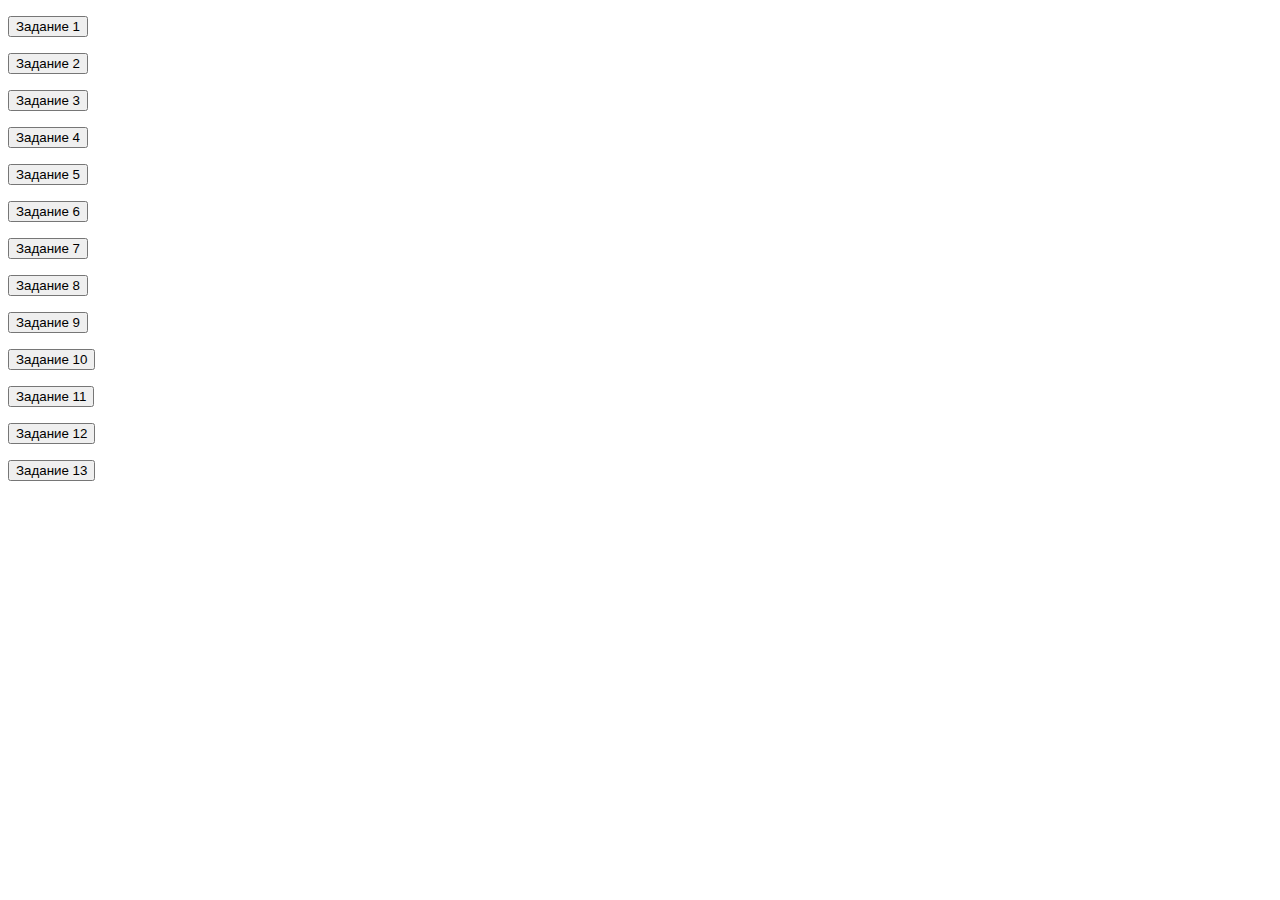
<file: lab10/index.html>
<!DOCTYPE html>
<html lang="en">
<head>
    <meta charset="UTF-8">
    <meta http-equiv="X-UA-Compatible" content="IE=edge">
    <meta name="viewport" content="width=device-width, initial-scale=1.0">
    
    <title>Lab №10</title>
</head>
<body>
    <script src="script.js"></script>
    <p><button onclick="console.log(func1([10,20,33,1,9,22,144,23,8,10,200,235,7346,4573457], 2))" >Задание 1</button></p>
    <p><button onclick="console.log(func2(prompt('str1'),prompt('str2')))" >Задание 2</button></p>
    <p><button onclick="console.log(func3(prompt('Введите слово')))" >Задание 3</button></p>
    <p><button onclick="func4()" >Задание 4</button></p>
    <p><button onclick="func5()" >Задание 5</button></p>
    <p><button onclick="console.log(func6())" >Задание 6</button></p>
    <p><button onclick="func7()" >Задание 7</button></p>
    <p><button onclick="func8()" >Задание 8</button></p>
    <p><button onclick="func9()" >Задание 9</button></p>
    <p><button onclick="func10()" >Задание 10</button></p>
    <p><button onclick="func11()" >Задание 11</button></p>
    <p><button onclick="func12()" >Задание 12</button></p>
    <p><button onclick="func13()" >Задание 13</button></p>
</body>
</html>
</file>
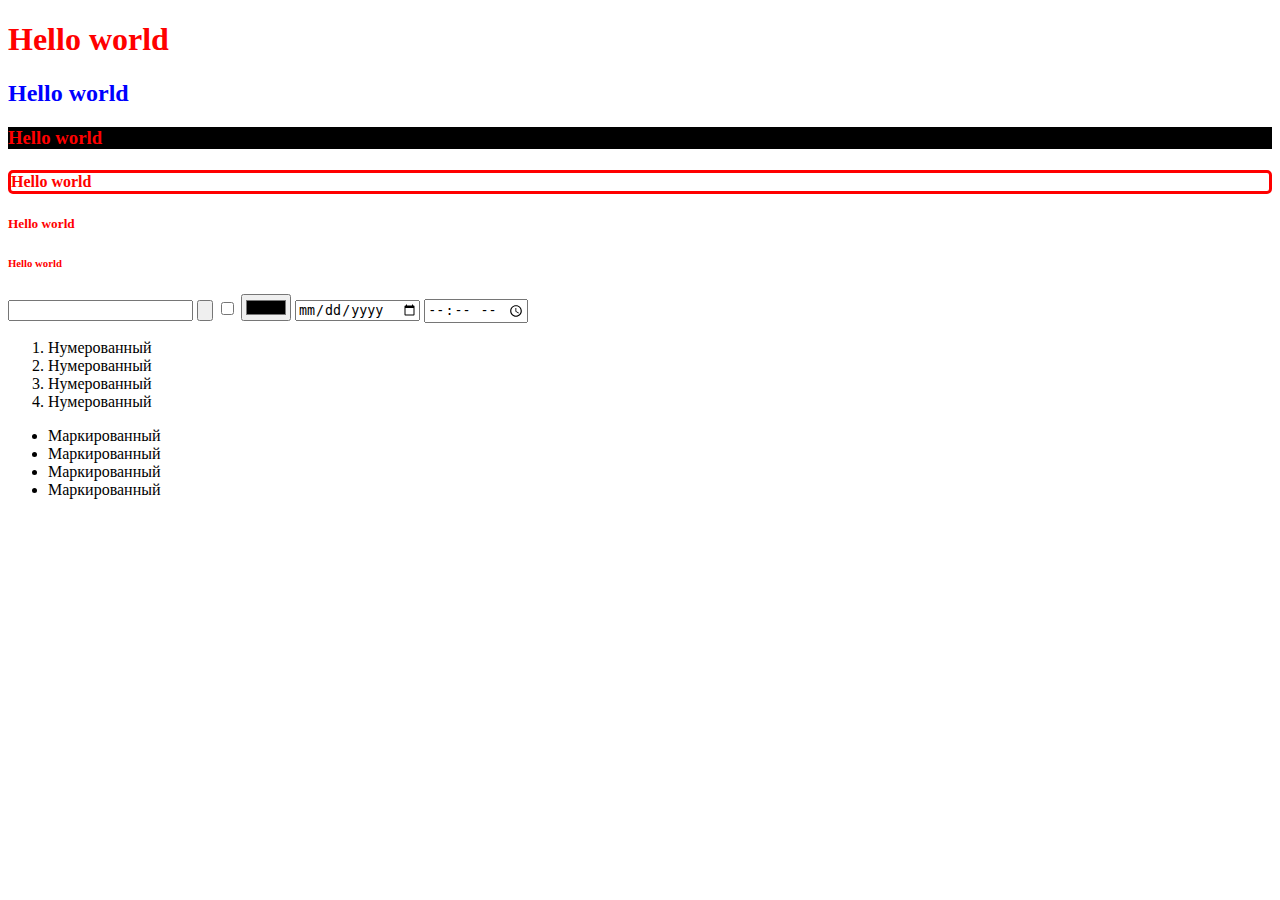
<file: lab3/index.html>
<!DOCTYPE html>
<html lang="ru">

<head>
	
	<link rel="stylesheet" href="style.css">
	<meta charset="UTF-8">
    <title>Лаб 2</title>

</head>

<body>

	<h1 class="heading" id="h-1">Hello world</h1>
	<h2 class="heading" id="h-2">Hello world</h2>
	<h3 class="heading" id="h-3">Hello world</h3>
	<h4 class="heading" id="h-4">Hello world</h4>
	<h5 class="heading" id="h-5">Hello world</h5>
	<h6 class="heading" id="h-6">Hello world</h6>
	
	<input type="text">
	<input type="button">
	<input type="checkbox">
	<input type="color">
	<input type="date">
	<input type="time">
	
	<ol>
		<li>Нумерованный</li>
		<li>Нумерованный</li>
		<li>Нумерованный</li>
		<li>Нумерованный</li>
	</ol>
	
	<ul>
		<li>Маркированный</li>
		<li>Маркированный</li>
		<li>Маркированный</li>
		<li>Маркированный</li>
	</ul>
	
</body>

</html>
</file>
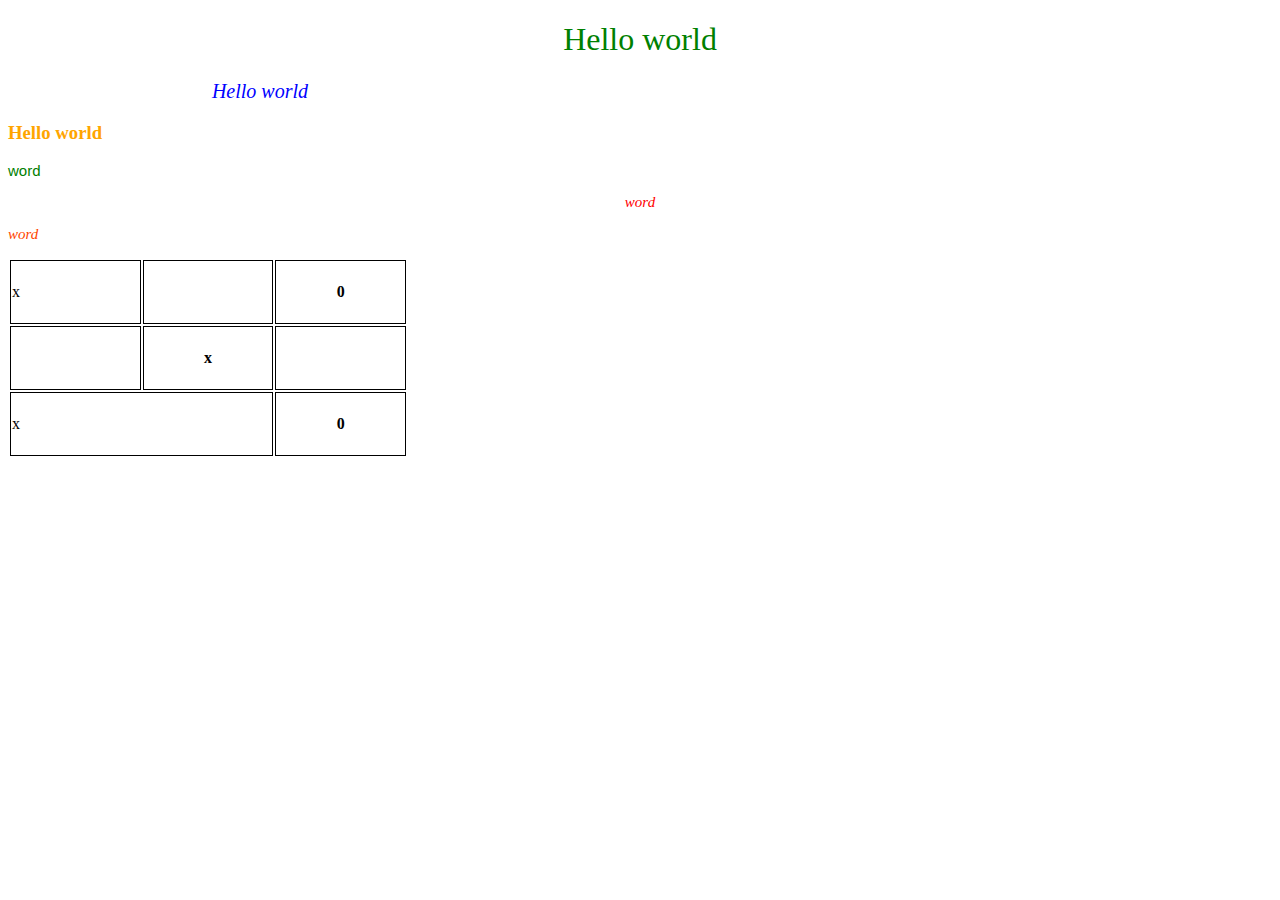
<file: lab4/index.html>
<!DOCTYPE html>
<html lang="ru">

<head>
	
	<link rel="stylesheet" href="style.css">
	<meta charset="UTF-8">
    <title>Лаб 4</title>
	
	<style>
		h1 {
			color:green;
			text-align:center;
			font-weight: normal;
		}
		
		h2 {
			color:blue;
			text-align: right;
			width: 300px;
			font-style: italic;
			font-size: 20px;
			font-family:'Times New Roman';
		}
		
		h3 {
			color:orange;
		}
		
		th {
			border: 1px solid;
			text-align: left;
		}
		
		td {
			border: 1px solid;
			text-align: center;
			font-weight: bold;
		}
		
	</style>

</head>

<body>

	<h1>Hello world</h1>
	<h2>Hello world</h2>
	<h3>Hello world</h3>
	
	<p style="color:green;font-style: normal; font-family:Arial;">word</p>
	<p style="color:red; text-align:center;">word</p>
	<p>word</p>
	
	<table>
		<tr>
			<th>x</th>
			<td></td>
			<td>0</td>
		</tr>
		<tr>
			<th></th>
			<td>x</td>
			<td></td>
		</tr>
		<tr>
			<th colspan="2">x</th>
			<td>0</td>
		</tr>
	</table>
	
</body>

</html>
</file>
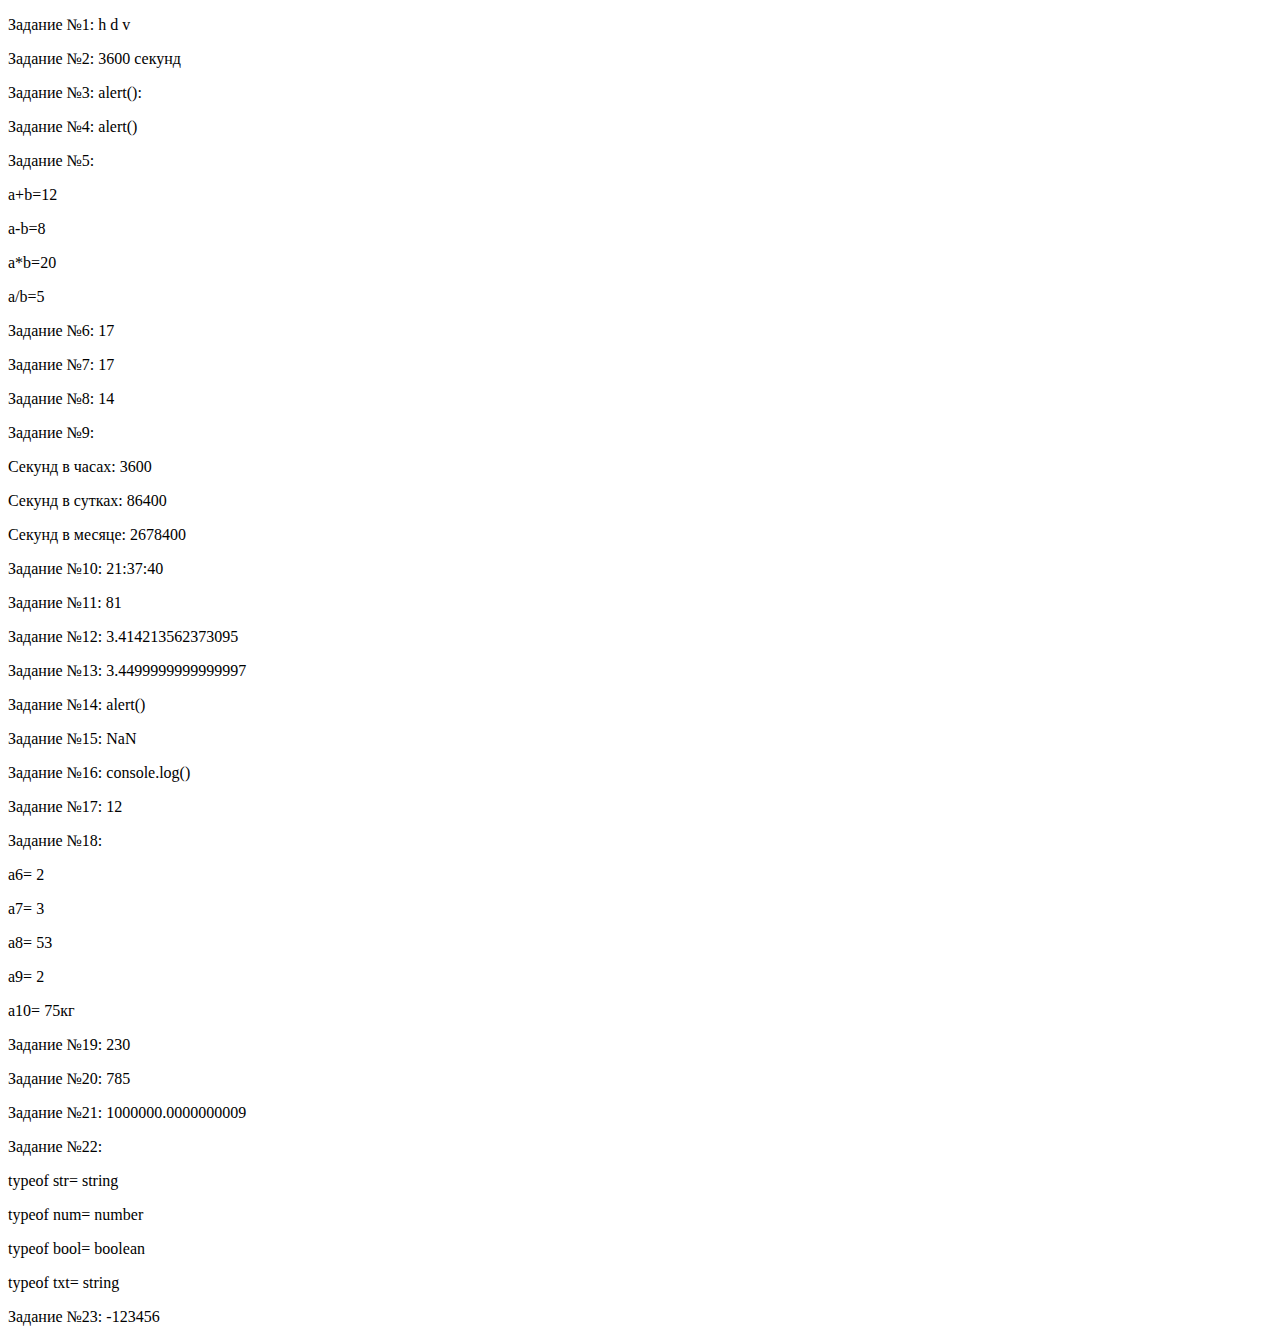
<file: lab5/index.html>
<!DOCTYPE html>
<html lang="en">
<head>
    <meta charset="UTF-8">
    <meta http-equiv="X-UA-Compatible" content="IE=edge">
    <meta name="viewport" content="width=device-width, initial-scale=1.0">
    <title>Лабораторная работа №5</title>
</head>
<body>
    <p id="1" > Задание №1: </p>
    <script>
        let str = 'hdfgv';
        document.getElementById(1).innerHTML += str[0]+' '+str[1]+' '+str[4];
    </script>

    <p id="2" > Задание №2: </p>
    <script>
        document.getElementById("2").innerHTML += 60*60 + " секунд";
    </script>

    <p id="3" > Задание №3: alert():</p>
    <script>
        var num = 1;
        num += 12;
        num -= 14;
        num *= 5;
        num /= 7;
        num++;
        num--;
        //document.getElementById('3').innerHTML += ' '+num;
        alert("Задание №3: " + num);
    </script>

    <p id="4" > Задание №4: alert()</p>
    <script>
        num = 3;
        alert("Задание №4: "+num);
    </script>

    <p id="5" > Задание №5:</p>
    <p id="5.1" ></p>
    <p id="5.2" ></p>
    <p id="5.3" ></p>
    <p id="5.4" ></p>
    <script>
        let a = 10, b = 2;
        document.getElementById("5.1").innerHTML ="a+b=" +(a+b);
        document.getElementById("5.2").innerHTML ="a-b=" +(a-b);
        document.getElementById("5.3").innerHTML ="a*b=" +(a*b);
        document.getElementById("5.4").innerHTML ="a/b=" +(a/b);
    </script>

    <p id="6" > Задание №6: </p>
    <script>
        let c=15, d=2;
        let result = c + d;
        document.getElementById("6").innerHTML += result;
    </script>

    <p id="7" > Задание №7: </p>
    <script>
        a = 10;
        b = 2;
        c = 5;
        document.getElementById("7").innerHTML += (a + b + c);
    </script>
    <p id="8" > Задание №8: </p>
    <script>
        a = 17;
        b = 10;
        c = a - b;
        d = 7;
        result = c + d;
        document.getElementById("8").innerHTML += result;
    </script>

    <p id="9" > Задание №9:</p>
    <p id="9.1" >Секунд в часах:  </p>
    <p id="9.2" >Секунд в сутках: </p>
    <p id="9.3" >Секунд в месяце: </p>
    <script>
        let hour = 60*60;
        let day = 24 * hour;
        let mounth = day * 31; 
        document.getElementById("9.1").innerHTML += hour;
        document.getElementById("9.2").innerHTML += day;
        document.getElementById("9.3").innerHTML += mounth;
    </script>

    <p id="10" > Задание №10: </p>
    <script>
        let now = new Date();
        let hours = now.getHours();
        let minutes = now.getMinutes();
        let seconds = now.getSeconds();
        document.getElementById("10").innerHTML += " " +hours+":"+minutes+":"+seconds;
    </script>

    <p id="11" > Задание №11: </p>
    <script>
        num = 9;
        document.getElementById('11').innerHTML += 9**2;
    </script>

    <p id="12" > Задание №12: </p>
    <script>
        let sum = 0; [1, 2, 3 ,4 ,5].forEach(element => { element % 2 == 0  ? sum += Math.sqrt(element) :  sum += 0;   });
        document.getElementById('12').innerHTML += sum;
    </script>    

    <p id="13" > Задание №13: </p>
    <script>
        document.getElementById('13').innerHTML += 1.15 + 2.30;
    </script>

    <p id="14" > Задание №14: alert()</p>
    <script>
        let x = 5;
        alert("Задание №14: " + x++);
    </script>

    <p id="15" > Задание №15: </p>
    <script>
        document.getElementById('15').innerHTML += [ ] + false - null + true ;
    </script>

    <p id="16" > Задание №16: console.log()</p>
    <script>
        let y = 1; 
        x = y = 2;
        console.log(x); 
    </script>

    <p id="17" > Задание №17: </p>
    <script>
        document.getElementById('17').innerHTML += [ ] + 1 + 2;
    </script>

    <p id="18" > Задание №18: </p>
    <p id="a6" > a6= </p>
    <p id="a7" > a7= </p>
    <p id="a8" > a8= </p>
    <p id="a9" > a9= </p>
    <p id="a10" >a10=  </p>
    <script>

        let a6 = 5 % 3;
        let a7 = 3 % 5;
        let a8 = 5 + '3';
        let a9 = '5' - 3;
        let a10 = 75 + 'кг';
        document.getElementById('a6').innerHTML += a6;
        document.getElementById('a7').innerHTML += a7;
        document.getElementById('a8').innerHTML += a8;
        document.getElementById('a9').innerHTML += a9;
        document.getElementById('a10').innerHTML += a10;

    </script>
    
    <p id="19" > Задание №19: </p>
    <script>
        let height = 23;
        let width = 10;
        let s = height * width;
        document.getElementById('19').innerHTML += s;
    </script>   

    <p id="20" > Задание №20: </p>
    <script>
        let heightC = 10;
        let dC = 10;
        let v = 3.14 * (dC / 2)**2 * heightC;
        //Math.PI
         document.getElementById('20').innerHTML += v;
    </script>  
    
    <p id="21" > Задание №21: </p>
    <script>
        let S = 2 * 10**6;
        let p = 1 + 0.10;
        let years = 5;
        let perepl =  S * years * ( p - 1);
        document.getElementById('21').innerHTML += perepl;
    </script>   

    <p id="22" > Задание №22: </p>
    <p id="str" >typeof str= </p>
    <p id="num" >typeof num= </p>
    <p id="bool" >typeof bool= </p>
    <p id="txt" >typeof txt= </p>
    <script>
        str = "Привет";
        num = 123;
        let bool = true;
        let txt = "true";
        document.getElementById('str').innerHTML += typeof str;
        document.getElementById('num').innerHTML += typeof num;
        document.getElementById('bool').innerHTML += typeof bool;
        document.getElementById('txt').innerHTML += typeof txt;
    </script>   

    <p id="23" > Задание №23: </p>
    <script>
        num = 123456;
        document.getElementById('23').innerHTML += -1 * num;
    </script>   
</body>
</html>
</file>
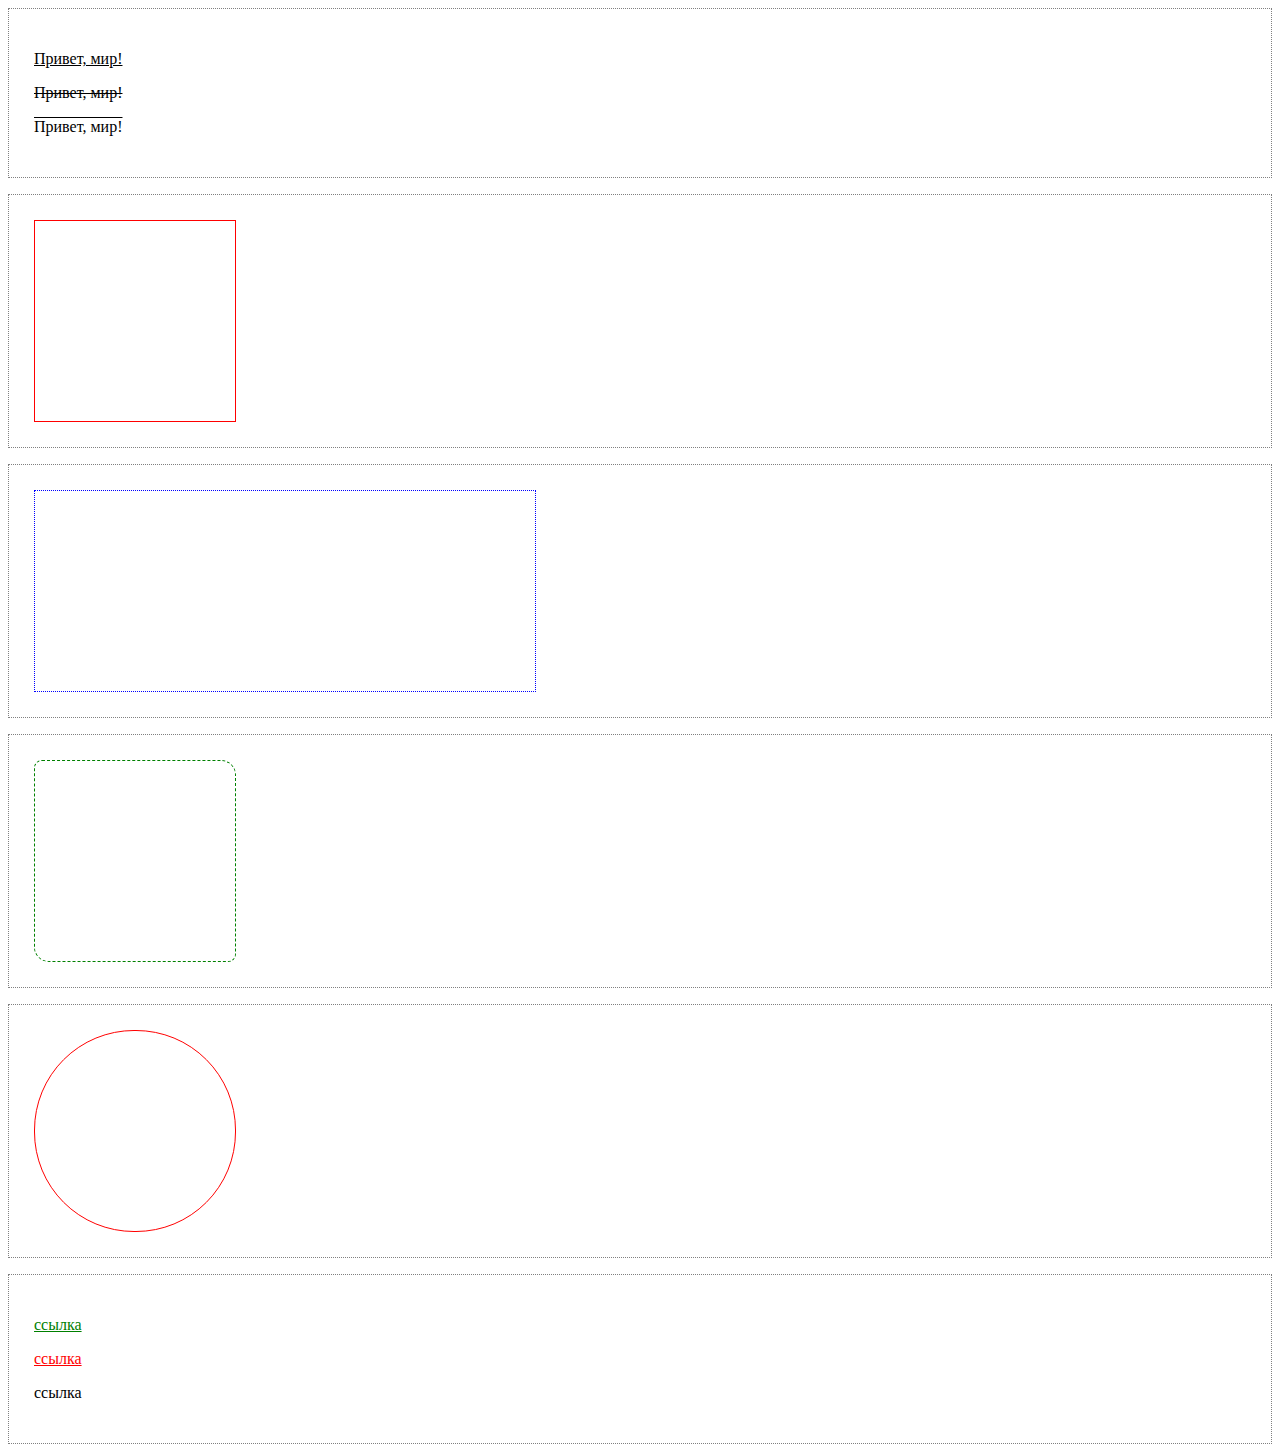
<file: lab6/index.html>
<!DOCTYPE html>
<html lang="en">
<head>
    <meta charset="UTF-8">
    <meta http-equiv="X-UA-Compatible" content="IE=edge">
    <meta name="viewport" content="width=device-width, initial-scale=1.0">
    <title>lab№6</title>
    <style>
        div.border
        {
            border: 1px dotted gray;
            padding: 25px;

        }
        a#a1:link
        {
            color: green;
            text-decoration: underline;
        }

        a#a2:link
        {
            color: red;
            text-decoration: underline;
        }

        a#a3:link
        {
            color:black;
            text-decoration: none;
        }
    </style>
</head>
<body>
    <div class="border" >
    <p style="text-decoration: underline;">Привет, мир!</p>
    <p style="text-decoration:line-through ;">Привет, мир!</p>
    <p style="text-decoration: overline;">Привет, мир!</p>
    </div>
    <p></p>
    <div class="border" >
    <div style="border: 1px solid red; width: 200px; height: 200px;"></div> 
    </div>

    <p></p>

    <div class="border" >
    <div style="border: 1px dotted blue; width: 500px; height: 200px;"></div> 
    </div>

    <p></p>

    <div class="border" >
    <div style="border: 1px dashed green; width: 200px; height: 200px; 
    border-bottom-left-radius: 15px; border-top-right-radius: 15px;
    border-bottom-right-radius: 8px; border-top-left-radius: 8px;"></div> 
    </div>

    <p></p>
    <div class="border" >
    <div style="border: 1px solid red; width: 200px; height: 200px; border-radius:100px;"></div> 
    </div>
    <p></p>
    <div class="border" >
        <p><a href="mops.jpeg" id="a1">ссылка</a></p>
        <p><a href="https://www.w3schools.com/css" id="a2">ссылка</a></p>
        <p><a href="https://youtube.com" id="a3">ссылка</a></p>
    </div> 
</body>
</html>
</file>
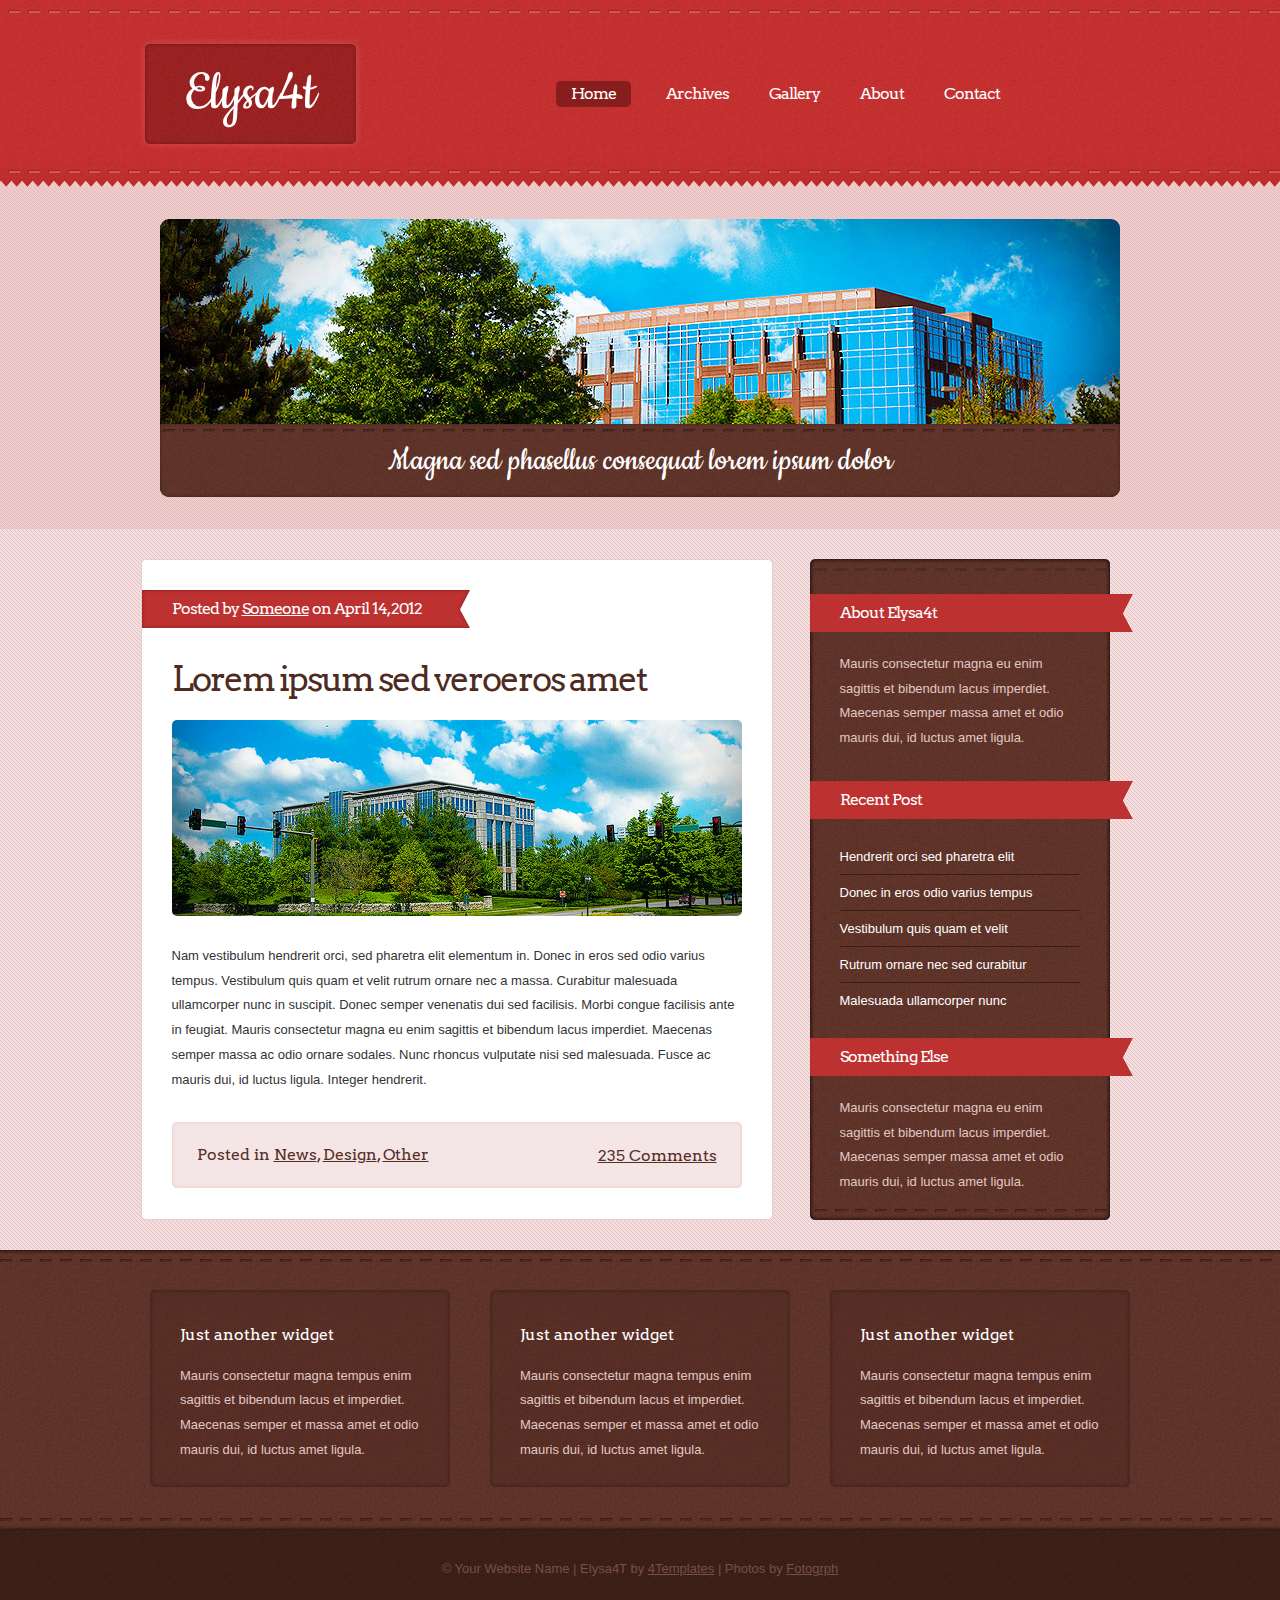
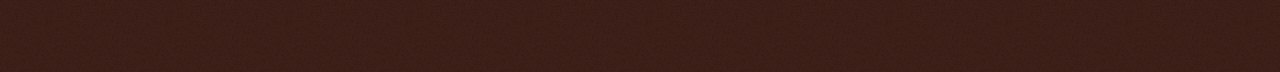
<file: lab7/index.html>
<!DOCTYPE html>
<html lang="en">
<head>
    <meta charset="UTF-8">
    <meta http-equiv="X-UA-Compatible" content="IE=edge">
    <meta name="viewport" content="width=device-width, initial-scale=1.0">
    <link rel="stylesheet" href="style.css">
    <link rel="stylesheet" href="http://fonts.googleapis.com/css?family=Arvo:400,700|Cookie">
    <title>lab№7</title>
</head>
<body>
    
    <header>
        <div class="menu">
            <a class="logo">Elysa4t</a>

            <div class="buttons" style="display:flex;">
                <a class="home" style="padding: 5px 15px 5px 15px;">Home</a>
                <a>Archives</a>
                <a>Gallery</a>
                <a>About</a>
                <a style="margin-right: 135px;">Contact</a>
            </div>
        </div>
    </header>



    <div class="place_for_banner">
        <div class="banner">
            <h2>Magna sed phasellus consequat lorem ipsum dolor</h2>
        </div>
    </div>



    <div class="page">
        <div class="post">
            <div class="title">Posted by <a style="text-decoration: underline;">Someone</a> on April 14, 2012</div>
            <div class="text">
                <h2>Lorem ipsum sed veroeros amet</h2>
                <img class="pic" src="source/pics01.jpg">
                <p>
                    Nam vestibulum hendrerit orci, sed pharetra elit elementum in. Donec in eros sed odio varius tempus. Vestibulum quis quam et velit rutrum ornare nec a massa. Curabitur malesuada ullamcorper nunc in suscipit. Donec semper venenatis dui sed facilisis. Morbi congue facilisis ante in feugiat. Mauris consectetur magna eu enim sagittis et bibendum lacus imperdiet. Maecenas semper massa ac odio ornare sodales. Nunc rhoncus vulputate nisi sed malesuada. Fusce ac mauris dui, id luctus ligula. Integer hendrerit.
                </p>

                <div class="meta">
                    <p>Posted in <a>News</a>, <a>Design</a>, <a>Other</a></p>
                    <a style="margin-left: auto">235 Comments</a>
                </div>
            </div>
        </div>
        
        <div class="info">
            <div style="height: 15px; background: url(source/sidebar-bg-01.png) no-repeat left top;"></div>
            <div style="background: url(source/sidebar-bg-02.png) repeat-y left top; overflow: hidden;">
                <div class="titleinfo">About Elysa4t</div>
                <div>
                    <p style="padding: 0px 60px 10px 30px;">
                        Mauris consectetur magna eu enim sagittis et bibendum lacus imperdiet. Maecenas semper massa amet et odio mauris dui, id luctus amet ligula.
                    </p>
                </div>
                <div>
                    <div class="titleinfo">Recent Post</div>
                    <ul style="list-style: none;">
                        <li style="border-top: none;">Hendrerit orci sed pharetra elit</li>
                        <li>Donec in eros odio varius tempus</li>
                        <li>Vestibulum quis quam et velit</li>
                        <li>Rutrum ornare nec sed curabitur</li>
                        <li>Malesuada ullamcorper nunc</li>
                    </ul>
                </div>
            
                <div>
                    <div class="titleinfo">Something Else</div>
                    <p style="padding: 0px 60px 10px 30px;">
                        Mauris consectetur magna eu enim sagittis et bibendum lacus imperdiet. Maecenas semper massa amet et odio mauris dui, id luctus amet ligula.
                    </p>
                </div>
        </div>
            <div style="height: 15px; background: url(source/sidebar-bg-03.png) no-repeat left top;"></div>
        </div>
    </div>




    <footer >
        <div class="widgets">
            <div class="widget" style="margin-left: auto;">
                <div class="topborder"></div>
                <div class="content">
                    <h1>Just another widget</h1>
                    <p>
                    Mauris consectetur magna tempus enim sagittis et bibendum lacus et imperdiet. Maecenas semper et massa amet et odio mauris dui, id luctus amet ligula.
                    </p>
                </div>
                <div class="btmborder"></div>
            </div>
            <div class="widget">
                <div class="topborder"></div>
                <div class="content">
                    <h1>Just another widget</h1>
                    <p>
                    Mauris consectetur magna tempus enim sagittis et bibendum lacus et imperdiet. Maecenas semper et massa amet et odio mauris dui, id luctus amet ligula.
                    </p>
                </div>
                <div class="btmborder"></div>
            </div>
            <div class="widget" style="margin-right: auto;">
                <div class="topborder"></div>
                <div class="content">
                    <h1>Just another widget</h1>
                    <p>
                    Mauris consectetur magna tempus enim sagittis et bibendum lacus et imperdiet. Maecenas semper et massa amet et odio mauris dui, id luctus amet ligula.
                    </p>
                </div>
                <div class="btmborder"></div>
            </div>
        </div>

        <div class="copyright">
            <p>
                © Your Website Name  |  Elysa4T by <a href="">4Templates</a>  |  Photos by  <a href="">Fotogrph</a>
            </p>
        </div>
    </footer>


</body>
</html>
</file>
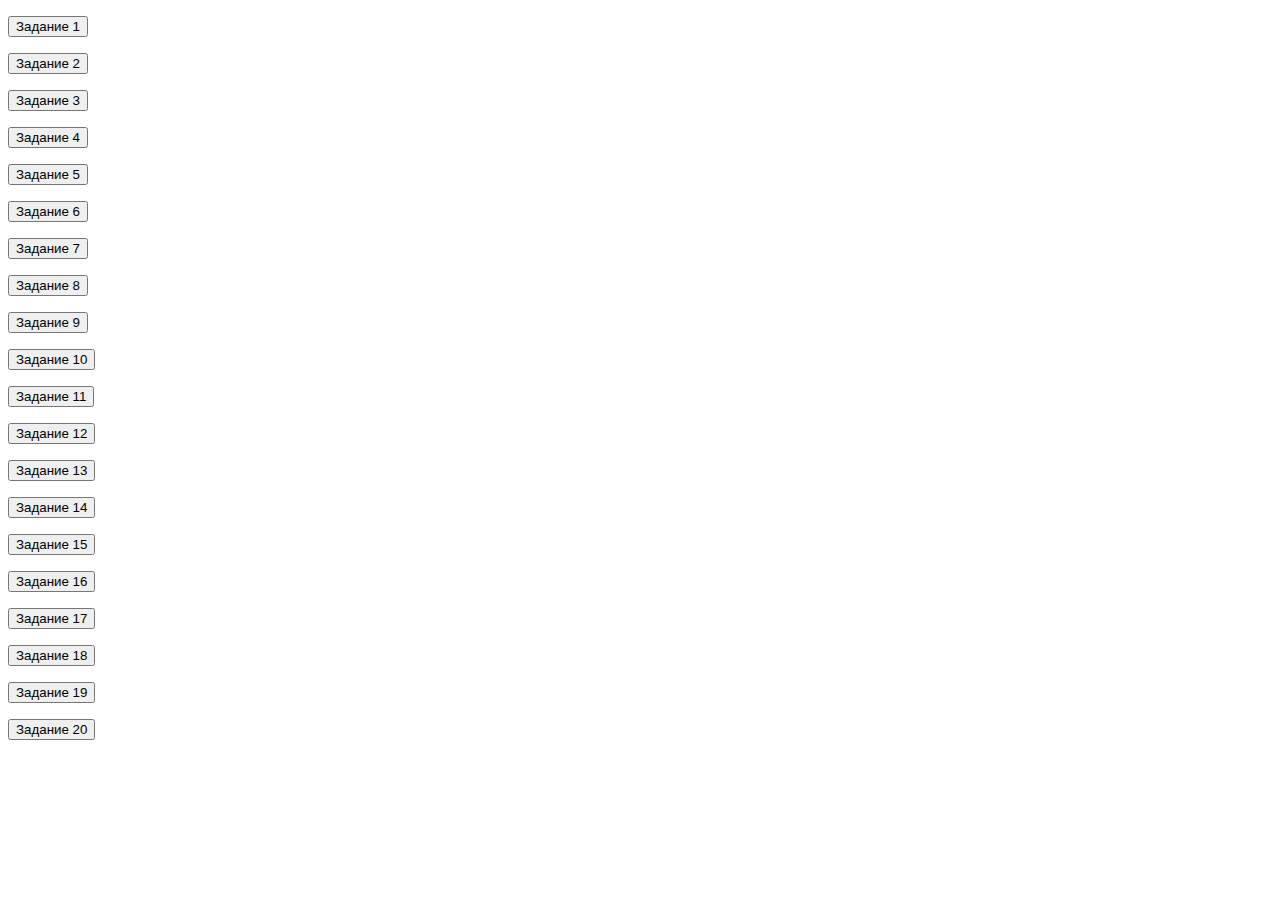
<file: lab8/index.html>
<!DOCTYPE html>
<html lang="en">
<head>
    <meta charset="UTF-8">
    <meta http-equiv="X-UA-Compatible" content="IE=edge">
    <meta name="viewport" content="width=device-width, initial-scale=1.0">
    <title>lab8</title>
</head>
<body>
    <script>
        function num1()
        {
            if(true)
                console.log(true)
            else
                console.log(false)

            if(false)
                console.log(true)
            else
                console.log(false)
        }

        function num2()
        {
            let m = Math.floor(Math.random() * 100);
            if (m > 50) console.log("большое " + m)
            else console.log("маленькое " + m)
        }

        function num3()
        {
            var i = 2;
            var j = 0;
            while( i < 9 ){
 	            console.log( i++ );
                j++;
            }
            console.log("Цикл выполнился "+j+" раз");
        }

        function num4()
        {
            for(let i = 45; i < 68; i++ )
                console.log(i);
        }

        function num5()
        {
            for(let i = 45; i < 671; i++ )
                if(i % 10 == 0) console.log(i);
        }

        function num6()
        {
            for(let i = 45; i < 671; i++ )
                if(i % 10 == 0 || i < 68) console.log(i);
        }

        function num7()
        {
            var n = Math.floor(Math.random()*10);
            console.log("Число " + n)
            switch(n){
                case 1: {
                    console.log('один')
                    break;
                }
                case 2: {
                    console.log('два')
                    break;
                }
                case 3: {
                    console.log('три')
                    break;
                }
                case 4: {
                    console.log('четыре')
                    break;
                }
                case 5: {
                    console.log('пять')
                    break;
                }
                case 6: {
                    console.log('шесть')
                    break;
                }
                case 7: {
                    console.log('семь')
                    break;
                }
                case 8: {
                    console.log('восемь')
                    break;
                }
                case 9: {
                    console.log('девять')
                    break;
                }
                case 0: {
                    console.log('ноль')
                    break;
                }
            }
        }

        function num8()
        {
            for(let i = 0; i < 8; i++)
                document.write('<img src="mops.jpg" alt="mops" />')
        }

        function num9()
        {
            let size = 120;
            let unit = "Кб";
            switch(unit)
            {
                case "Кб":
                    size = size * 1024;
                    break;

                case "Мб":
                    size = size* 1024 * 1024;
                    break;

                case "Гб":
                    size = size * 1024 * 1024 * 1024;
                    break;
            }
            console.log(size);
        }

        function num10()
        {
            let style = "<style>\n table,th,td,caption \n{\n border: 2px solid black;\n border-collapse: collapse; \n}\n</style>\n"
            let str = '<table>\n<caption>Май</caption>\n<tr>\n';
            for(let i = 1; i<=7; i++)
            {
                switch(i){
                    case 1:
                        str+="<th>Пн</th>\n";
                        break;
                    case 2:
                        str+="<th>Вт</th>\n";
                        break;
                    case 3:
                        str+="<th>Ср</th>\n";
                        break;
                    case 4:
                        str+="<th>Чт</th>\n";
                        break;
                    case 5:
                        str+="<th>Пт</th>\n";
                        break;
                    case 6:
                        str+="<th>Сб</th>\n";
                        break;
                    case 7:
                        str+="<th>Вс</th>\n";
                        break;   
                }
            }
            str+="</tr>\n"
            for(let i = 1; i <= 31; i++)
            {
                str+=`<td>${i}</td>\n`;
                if(i % 7 == 0 ) str +="</tr>\n<tr>\n";
                if(i == 31) str += "</tr>"
            }
            str+="</table>";
            document.write(style + str);
        }

        function hello1()
        {
            return "Привет, JavaScript!";
        }

        function num11()
        {
            console.log(hello1());
        }

        function hello2(name)
        {
            if(name == "") return "Привет, гость";
            return "Привет, " + name;
        }

        function num12()
        {
            console.log(hello2(prompt("Введите ваше имя")));
        }

        function mul(n,m)
        {
            return n*m;
        }

        function num13()
        {
            let n = prompt("n=");
            let m = prompt("m=");
            console.log(mul(n,m));
        }

        function repeat(str,n)
        {
            if(n=="") n = 2;
            let result = "";
            for(let i = 0; i < n; i++)
                result += str;
            return result;
        }

        function num14()
        {
            let str = prompt("str=");
            let n = prompt("n=");
            console.log(repeat(str,n));
        }

        function rgb(r=0,g=0,b=0)
        {
            return `rgb(${r},${g},${b})`;
        }

        function num15()
        {
            let r = prompt("r=");
            let g = prompt("g=");
            let b = prompt("b=");
            console.log(rgb(r,g,b));
        }

        function avg(...args)
        {
            let result = 0;
            for(let i = 0; i < args.length; i++)
                result+= args[i];
            return result / args.length;
        }

        function num16()
        {
            console.log(avg(1,2,3,4,5,6));
        }

        function m(a,b)
        {
            return `${a} * ${b} = ${mul(a,b)}`;
        }

        function log(str)
        {
            console.log(str);
        }

        function num17()
        {
            let a = parseInt(prompt("a="));
            let b = parseInt(prompt("b="));
            log(m(a,b));
        }

        function operation(m,n,o)
        {
            return o(m,n);
        }

        function num18()
        {
            console.log(operation(5,4,mul));
        }

        function addN(n)
        {
            return x => x + n; 
        }

        function num19()
        {
            let n = parseInt(prompt("n="));
            let x = parseInt(prompt("x="));
            let func = addN(n);
            console.log(func(x));
        }

        function words(n)
        {
            let temp = n % 100;
            if(temp == 11 
            || temp == 12 
            || temp == 13 
            || temp == 14 ) return `${n} товаров`;

            temp = n % 10;

            switch(temp)
            {
                case 1: return `${n} товар`;
                
                case 2:
                case 3: 
                case 4: return `${n} товара`;

                default: return `${n} товаров`;
            } 
        }

        function num20()
        {
            let n = parseInt(prompt("n="));
            console.log(words(n));
        }

    
    </script>
    
    <p><button onclick="num1()">Задание 1</button></p>
    <p><button onclick="num2()">Задание 2</button></p>
    <p><button onclick="num3()">Задание 3</button></p>
    <p><button onclick="num4()">Задание 4</button></p>
    <p><button onclick="num5()">Задание 5</button></p>
    <p><button onclick="num6()">Задание 6</button></p>
    <p><button onclick="num7()">Задание 7</button></p>
    <p><button onclick="num8()">Задание 8</button></p>
    <p><button onclick="num9()">Задание 9</button></p>
    <p><button onclick="num10()">Задание 10</button></p>
    <p><button onclick="num11()">Задание 11</button></p>
    <p><button onclick="num12()">Задание 12</button></p>
    <p><button onclick="num13()">Задание 13</button></p>
    <p><button onclick="num14()">Задание 14</button></p>
    <p><button onclick="num15()">Задание 15</button></p>
    <p><button onclick="num16()">Задание 16</button></p>
    <p><button onclick="num17()">Задание 17</button></p>
    <p><button onclick="num18()">Задание 18</button></p>
    <p><button onclick="num19()">Задание 19</button></p>
    <p><button onclick="num20()">Задание 20</button></p>
</body>
</html>
</file>
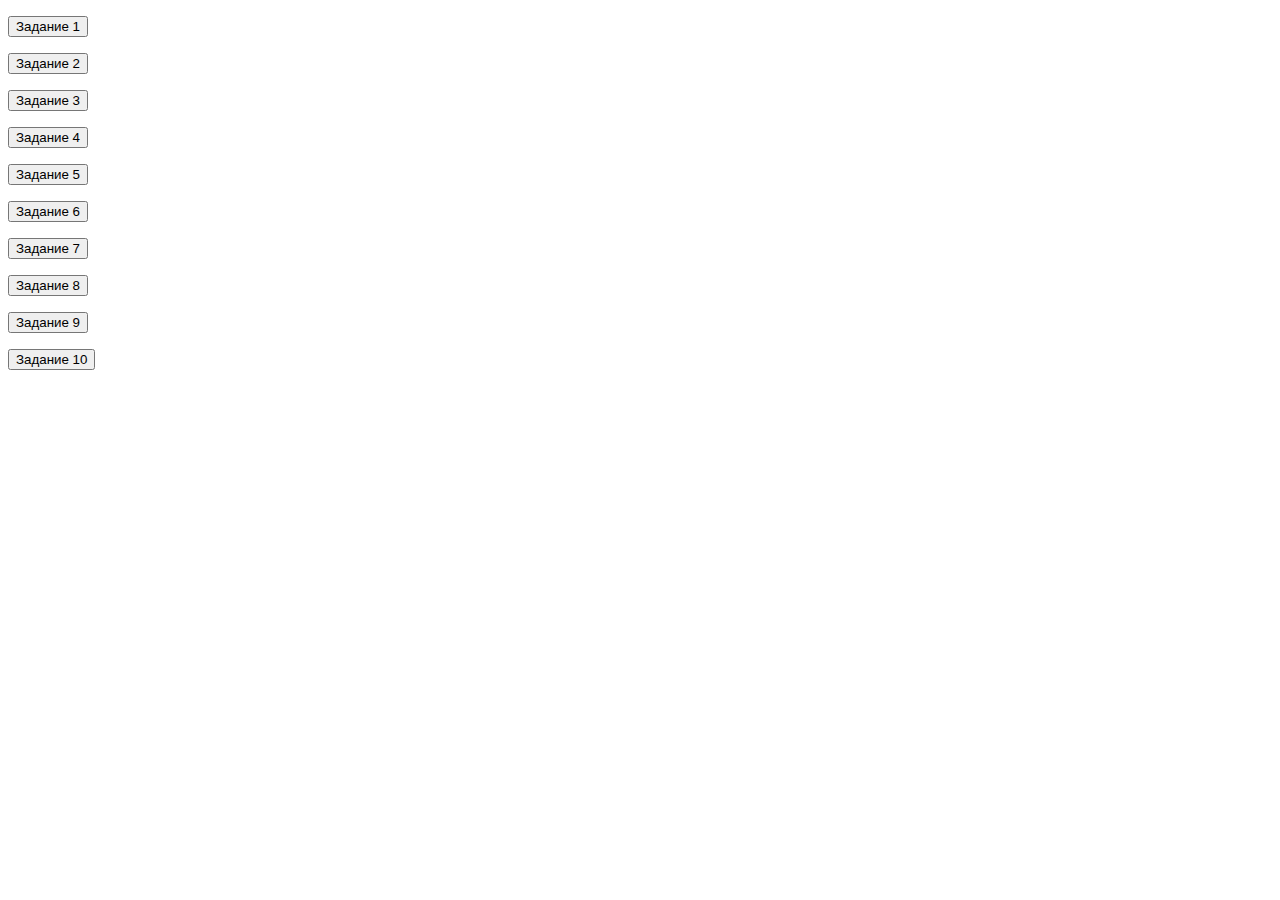
<file: lab9/index.html>
<!DOCTYPE html>
<html lang="en">
<head>
    <meta charset="UTF-8">
    <meta http-equiv="X-UA-Compatible" content="IE=edge">
    <meta name="viewport" content="width=device-width, initial-scale=1.0">
    <title>Document</title>
</head>
<body>
    <script src="script.js"></script>
    <p><button onclick="num1()" >Задание 1</button></p>
    <p><button onclick="num2()" >Задание 2</button></p>
    <p><button onclick="num3()" >Задание 3</button></p>
    <p><button onclick="num4()" >Задание 4</button></p>
    <p><button onclick="num5()" >Задание 5</button></p>
    <p><button onclick="num6()" >Задание 6</button></p>
    <p><button onclick="num7()" >Задание 7</button></p>
    <p><button onclick="num8()" >Задание 8</button></p>
    <p><button onclick="num9()" >Задание 9</button></p>
    <p><button onclick="num10()" >Задание 10</button></p>


</body>
</html>
</file>
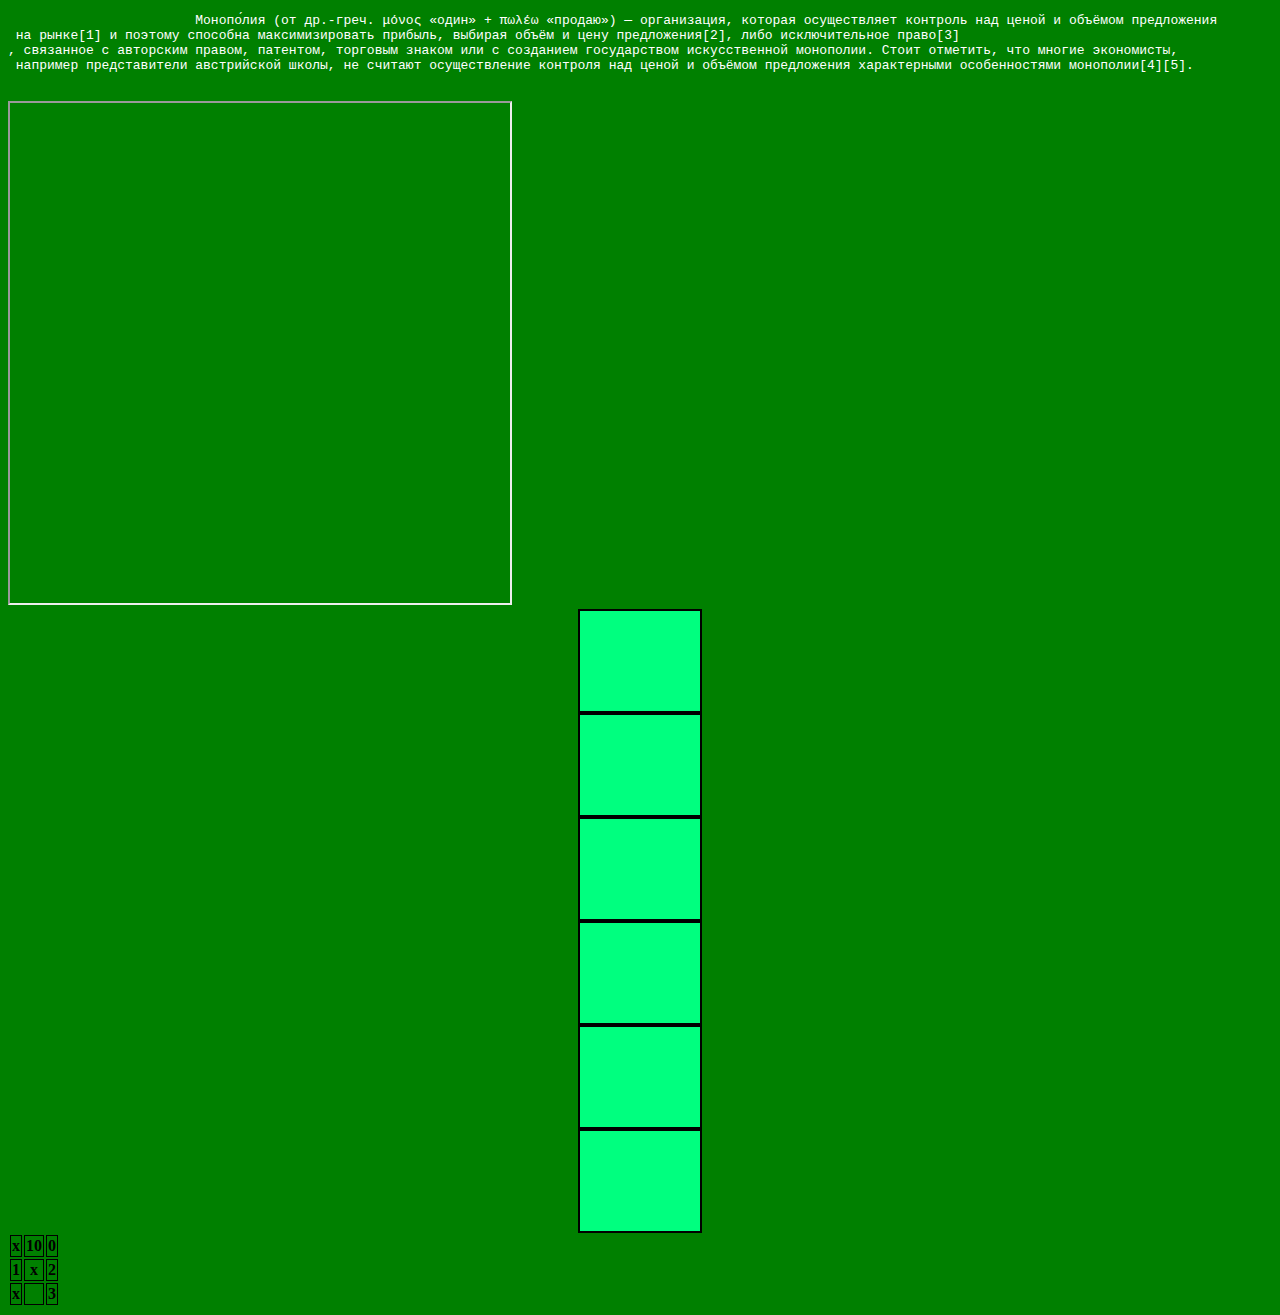
<file: lab3/index2.html>
<!DOCTYPE html>
<html lang="ru">

<head>
	
	<link rel="stylesheet" href="style2.css">
	<meta charset="UTF-8">
    <title>Лаб 2.2</title>

</head>

<body>
	<div>
		<pre>
			Монопо́лия (от др.-греч. μόνος «один» + πωλέω «продаю») — организация, которая осуществляет контроль над ценой и объёмом предложения
 на рынке[1] и поэтому способна максимизировать прибыль, выбирая объём и цену предложения[2], либо исключительное право[3]
, связанное с авторским правом, патентом, торговым знаком или с созданием государством искусственной монополии. Стоит отметить, что многие экономисты,
 например представители австрийской школы, не считают осуществление контроля над ценой и объёмом предложения характерными особенностями монополии[4][5].
		</pre>
		<iframe src="https://www.google.com/" height="500px" width="500px"></iframe>
	</div>
	
	<div class="container"></div>
	<div class="container"></div>
	<div class="container"></div>
	<div class="container"></div>
	<div class="container"></div>
	<div class="container"></div>
	
	<table>
		<tr>
			<th>x</th>
			<th>10</th>
			<th>0</th>
		</tr>
		<tr>
			<th>1</th>
			<th>x</th>
			<th>2</th>
		</tr>
		<tr>
			<th>x</th>
			<th></th>
			<th>3</th>
		</tr>
	</table>
	
</body>

</html>
</file>
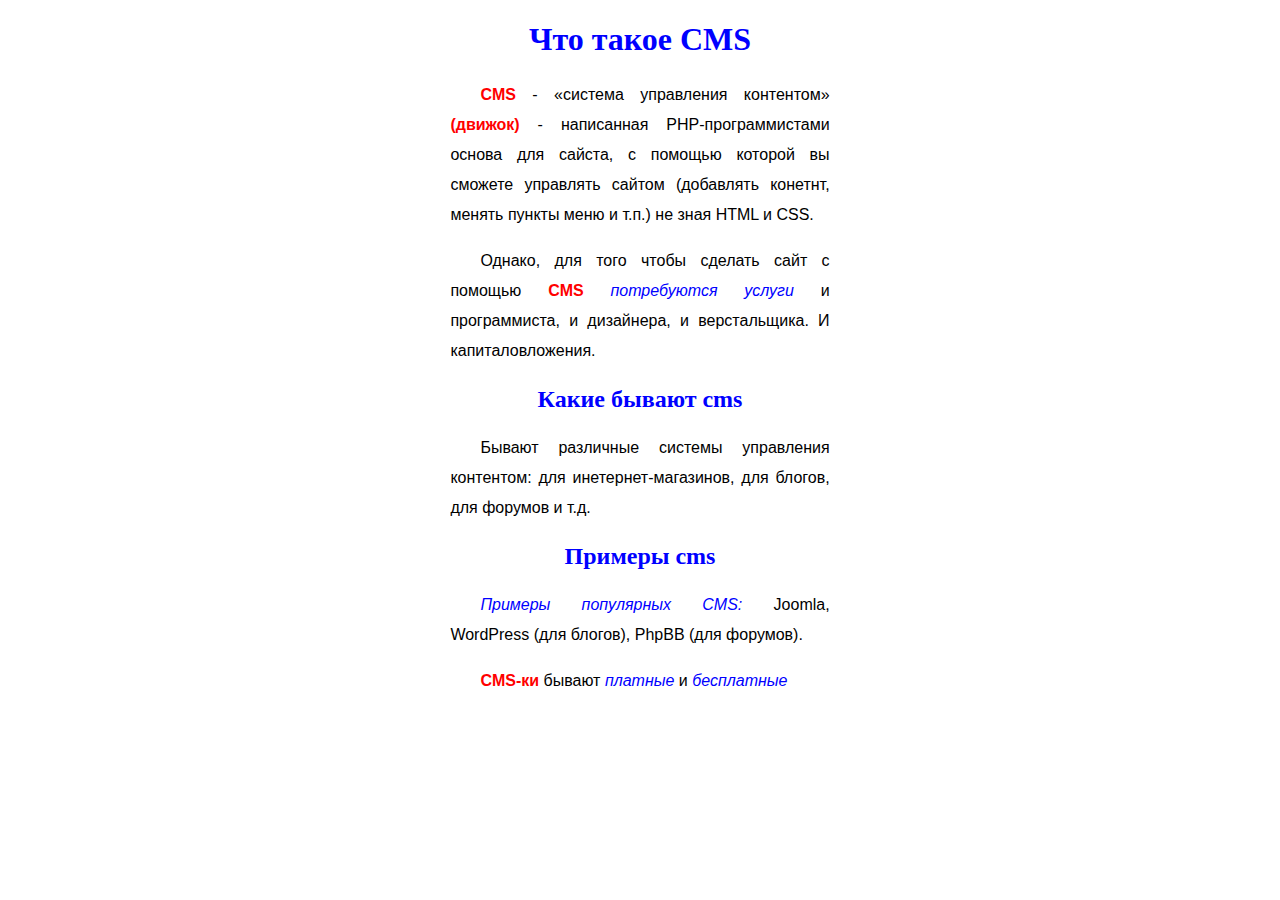
<file: lab4/obraz1.html>
<!DOCTYPE html>
<html lang="en">
<head>
    <meta charset="UTF-8">
    <meta http-equiv="X-UA-Compatible" content="IE=edge">
    <meta name="viewport" content="width=device-width, initial-scale=1.0">
    <title>Образец 1</title>
    <style>
        h1, h2
        {
            color: blue;
        }
        p > b /* стиль для тега <b> в <p>*/
        {
            color:red;
        }
        p > i /* стиль для тега <i> в <p>*/
        {
            color: blue;
        }
        p
        {
            font-family: Arial ,sans-serif;
            text-align: justify; /* Выравнивание текста по ширине */
            text-indent: 30px; /* Отступ первой строки */
            line-height: 30px; /* Межстрочный интервал */
            margin-left: 35%;
            margin-right: 35%;
           
        }
    </style>
</head>
<body style="text-align: center">
    <h1>Что такое CMS</h1>
    <p><b>CMS</b> - «система управления контентом» <b>(движок)</b> - написанная PHP-программистами основа для сайста, с
        помощью которой вы сможете управлять сайтом (добавлять конетнт, менять пункты меню и т.п.) не зная HTML и CSS.
    </p>
    <p>Однако, для того чтобы сделать сайт с помощью <b>CMS</b> <i>потребуются услуги</i> и программиста, и дизайнера, и
        верстальщика. И капиталовложения.</p>
    <h2>Какие бывают cms</h2>
    <p>Бывают различные системы управления контентом: для инетернет-магазинов, для блогов, для форумов и т.д.</p>
    <h2>Примеры cms</h2>
    <p><i>Примеры популярных CMS:</i> Joomla, WordPress (для блогов), PhpBB (для форумов).</p>
    <p><b>CMS-ки</b> бывают <i>платные</i> и <i>бесплатные</i></p>
</body>
</html>
</file>
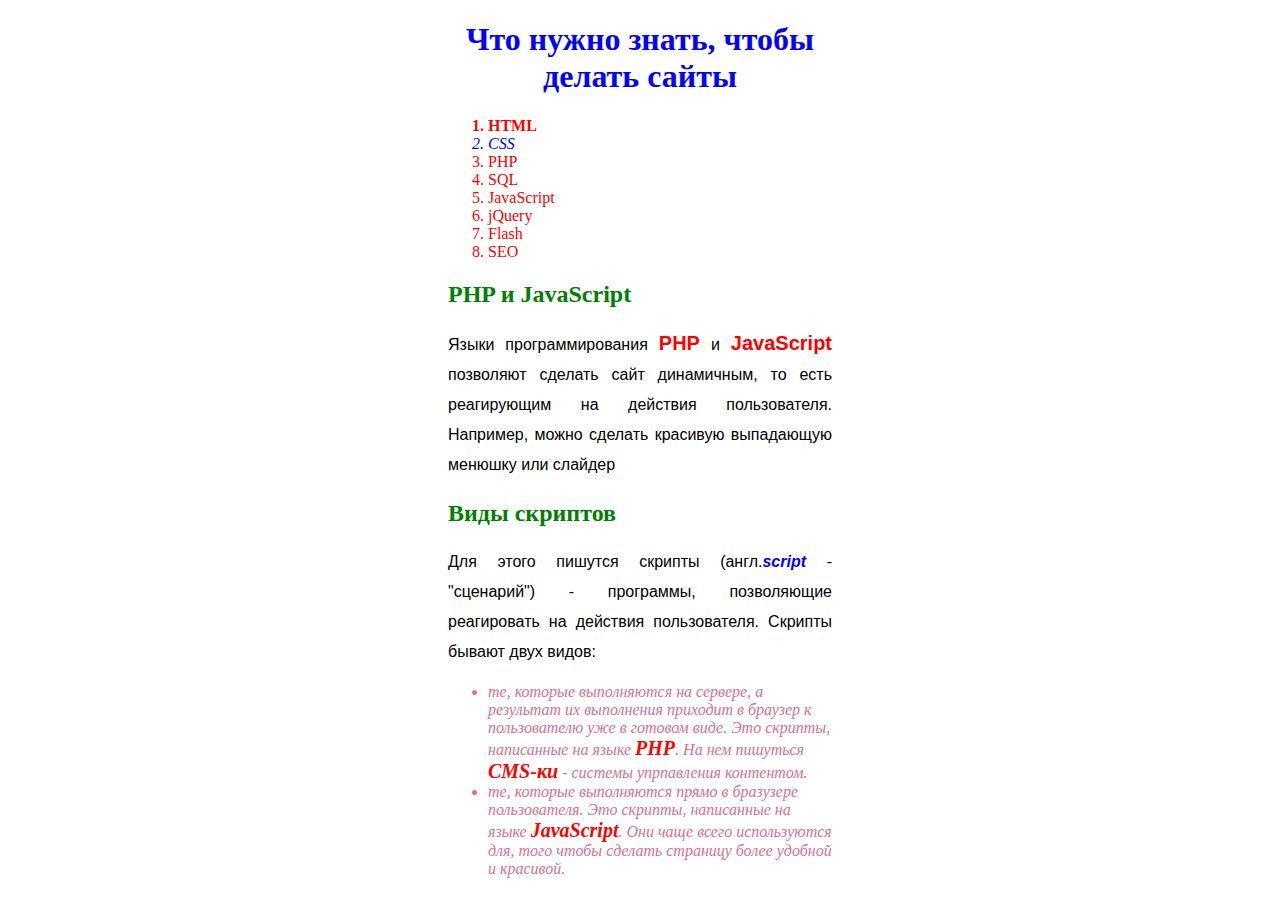
<file: lab4/obraz2.html>
<!DOCTYPE html>
<html lang="en">

<head>
    <meta charset="UTF-8">
    <meta http-equiv="X-UA-Compatible" content="IE=edge">
    <meta name="viewport" content="width=device-width, initial-scale=1.0">
    <title>Образец №2</title>
    <style>
        body {
            margin-left: 35%;
            margin-right: 35%;
        }

        h1 {
            text-align: center;
        }

        h2 {
            color: green;
        }

        h1,
        ol {
            color: red;
        }

        ol>i {
            color: blue;
        }

        p {
            font-family: Arial, sans-serif;
            text-align: justify;
            line-height: 30px;
        }

        p>b {
            color: red;
            font-size: 20px;
        }

        p>i {
            color: blue;
            font-weight: bold;
        }

        ul>li {
            font-style: italic;
            color: palevioletred;
        }

        li>b {
            color: red;
            font-size: 20px;
        }
    </style>
</head>

<body>
    <h1 style="color:blue">Что нужно знать, чтобы делать сайты</h1>
    <ol>
        <b>
            <li>
                HTML
            </li>
        </b>
        <i>
            <li>CSS</li>
        </i>
        <li>PHP</li>
        <li>SQL</li>
        <li>JavaScript</li>
        <li>jQuery</li>
        <li>Flash</li>
        <li>SEO</li>
    </ol>
    <h2>PHP и JavaScript</h2>
    <p>Языки программирования <b>PHP</b> и <b>JavaScript</b> позволяют сделать сайт динамичным, то есть реагирующим на
        действия пользователя. Например, можно сделать красивую выпадающую менюшку или слайдер</p>
    <h2>Виды скриптов</h2>
    <p>Для этого пишутся скрипты (англ.<i>script</i> - "сценарий") - программы, позволяющие реагировать на действия
        пользователя. Скрипты бывают двух видов:</p>
    <ul>
        <li>те, которые выполняются на сервере, а результат их выполнения приходит в браузер к пользователю уже в
            готовом виде. Это скрипты, написанные на языке <b>PHP</b>. На нем пишуться <b>CMS-ки</b> - системы
            упрпавления контентом.</li>
        <li>те, которые выполняются прямо в бразузере пользователя. Это скрипты, написанные на языке <b>JavaScript</b>.
            Они чаще всего используются для, того чтобы сделать страницу более удобной и красивой.</li>
    </ul>
</body>

</html>
</file>
<file: lab3/style.css>
.heading {
	color:red;
}

#h-2{
	color:blue;
}

#h-3{
	background-color:black;
}

#h-4{
	border: solid;
	border-radius: 5px 5px 5px 5px;
}

#h-5:hover{
	color: purple;
}
</file>
<file: lab4/style.css>
p {
	color:OrangeRed;
	text-align: justify;
	font-style: italic;
	font-size: 15px;
	
}

table {
	width: 400px;
	height: 200px;
}

th,h1,h2 {
	font-weight: normal;
}
</file>
<file: lab7/style.css>
*
{
    margin: 0;
    padding: 0;
}

body{
    font-family: "Trebuchet MS", Arial, Helvetica, sans-serif;
    font-size: 13px;
    color: #333;
}

p{
    line-height: 190%;
}


header
{
    height: 187px;
    background: url(source/header-wrapper-bg.png) left top;
    display: flex;
    align-items: center;

}

.menu
{
    display: flex; 
    margin: auto; 
    justify-content: space-between;
    align-items: center;
    width: 1000px;
}

.logo
{
    width: 221px;
    height: 110px;
    background: url(source/logo-bg.png) no-repeat;
    line-height: 110px;
    
    text-align: center;
    font-family: 'Cookie', cursive;
    font-size: 60px;
    font-weight: 400;
    color: white;
}

div.buttons a
{
    margin-right: 30px;
    font-family: 'Arvo', serif;
    font-size: 16px;
    color: white;
    line-height: 16px;
    padding: 5px;
    letter-spacing: -1px;
}

.home
{
    background: #881D1D;
    border-radius: 5px;
}





.place_for_banner
{
    background: url(source/banner-wrapper-bg.png);
    padding: 32px 0 32px 0;
}

.banner 
{
    background: url(source/banner-image.jpg);
    width: 960px;
    height: 278px;
    text-align: center;
    border-radius: 9px;
    margin: auto;
    display: flex;

}

.banner h2
{
    background: url(source/banner-caption-bg.png) no-repeat left bottom;
    width: 960px;
    padding: 17px;
    font-family: 'Cookie',cursive;
    font-size: 35px;
    font-weight: normal;
    color: white;
    border-bottom-left-radius: 9px;
    border-bottom-right-radius: 9px;
    align-self: flex-end;
}





.page
{
    background: url(source/page-wrapper-bg.png);
    margin: 0 auto;
    display: flex;
    justify-content: space-between;

    padding: 30px 0px;
}

.post
{
    width: 630px;
    height: auto;
    padding: 30px 0px;
    margin-left: auto;
    margin-right: 37px;
    background-color: white;
    border: 1px solid #E5D0D0;
    border-radius: 5px;
}

.text
{
    padding: 30px 30px 0px 30px ;
}

.text h2
{
    padding: 0px 0px 20px 0px;
    font-family: 'Arvo',serif;
    font-size: 34px;
    color: #4E2B22;
    letter-spacing: -2px;
    font-weight: 400;
}

.text > p
{
    margin-top: 25px;
    line-height: 190%;
}

.title
{
    height: 38px;
    padding: 0px 0px 0px 30px ;
    background: url(source/post-posted-bg.png) no-repeat;
    letter-spacing: -1px;
    line-height: 38px;
    font-family: 'Arvo', serif;
    font-size: 16px;
    color: white;
}

.titleinfo
{
    height: 38px;
    padding: 0px 0px 0px 30px ;
    background: url(source/sidebar-title-bg.png) no-repeat right top;
    line-height: 38px;
    font-family: 'Arvo', serif;
    font-size: 16px;
    color: white;
    font-weight: 400;
    margin: 20px 0;
    width: 295px;
    letter-spacing: -1px;
}

.info
{
    width: 330px;
    border-radius: 5px;
    margin-right:auto;
    color: #E1C9C4;
    /*background: url(source/sidebar-bg-02.png) repeat-y;*/
}

.pic
{
    border-radius: 5px;
    width: 570px;
    height: 196px;
}

.meta
{
    height: 66px;
    margin-top: 30px;
    padding: 0px 25px;
    background: url(source/posted-meta-bg.png) no-repeat;
    font-family: 'Arvo', serif;
    font-size: 16px;
    color: #572F26;
    display: flex;
    align-items: center;
}

.meta a
{
    text-decoration: underline;
}

li
{
    border-top: 1px solid #371E18;
    margin: 0px 60px 0px 30px;
    padding: 10px 0px 10px 0px;
    color: white;
}








footer
{
    background: url(source/footer-content-bg-01.png);
}

.widgets
{
    background: url(source/footer-content-bg-02.png);
    display: flex;
    margin: auto;
    padding: 40px 0px 30px 0px;
}

.widget
{
    width: 300px;   
    margin: 0px 20px;
}

.content
{
    color: white;
    background: url(source/box-widget-bg-02.png);
    padding: 20px 30px 10px 30px;
}

.content h1
{
    font-size: 16px;
    font-family: 'Arvo', serif;
    font-weight: 400;

    padding: 0px 0px 20px 0px;
}

.content p
{
    color: #E1C9C4;
}

.topborder
{
    background: url(source/box-widget-bg-01.png) no-repeat left top; 
    height: 15px;
}

.btmborder
{
    background: url(source/box-widget-bg-03.png) no-repeat left top; 
    height: 15px;
}



.copyright
{
    background: url(source/footer-bg.png) repeat-x;
    margin: auto;
    height: 155px;
    color: #784F45;
}

.copyright p
{
    text-align: center;
    padding-top: 40px;
}

.copyright a
{
    text-decoration: underline;
    color: inherit;
}
</file>
<file: lab3/style2.css>
body {
	background-color:green;
}

pre{
	color:white;
}

.container{
	width: 100px;
    height: 100px;
	border: solid;
	margin: center;
	background-color:SpringGreen;
}

.container {
  width: 120px;
  margin: auto;
  border: 2px solid black;
}

td, th {
  border: 1px solid;
}
</file>
